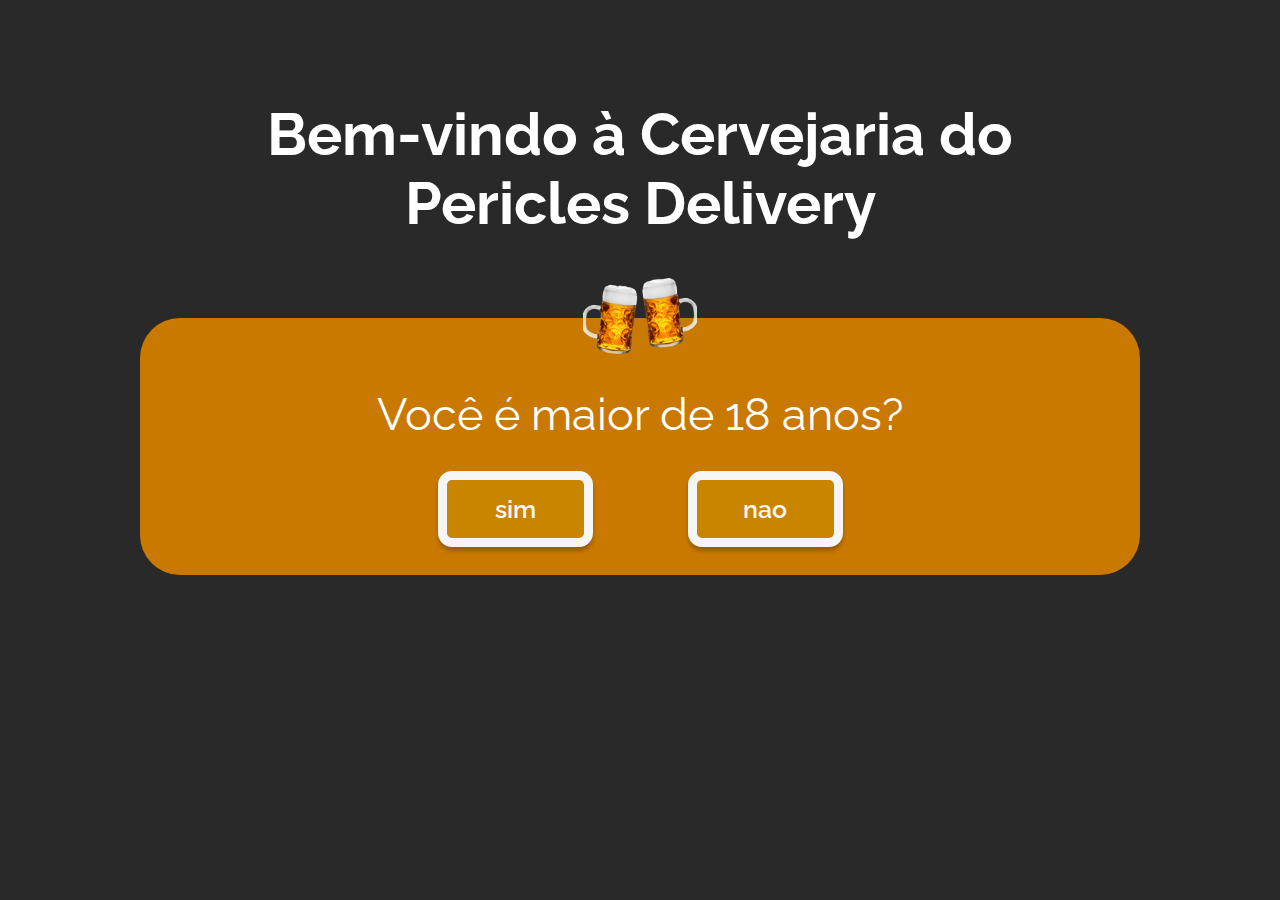
<file: dinamica aula 3/index.html>
<!DOCTYPE html>
<html lang="en">
<head>
    <meta charset="UTF-8">
    <meta http-equiv="X-UA-Compatible" content="IE=edge">
    <meta name="viewport" content="width=device-width, initial-scale=1.0">
    <link rel="stylesheet" href="style.css">
    <title>Cervejaria Periclao</title>
    
    
    
    <script>
        function resposta1(){
                window.location.href="/sim/sim.html";
        }
        
        
        function resposta2(){
                window.location.href="/nao/nao.html";
        }
    </script>
</head>
<body>
    <h1>Bem-vindo à Cervejaria do Pericles Delivery</h1>
    <header>
        <img src="img/image 4.png">
        <div id="voce"><label>Você é maior de 18 anos?</label></div>
        
        
        <form method="post">
            <div id="input">
                <input onclick="resposta1()" type="button" name="sim"value="sim" id="sim">

                <input onclick="resposta2()" type="button" name="nao" value="nao" id="nao">
            </div>
        </form>
        
        
    </header>
    
</body>
</html>
</file>
<file: dinamica aula 3/style.css>
@import url('https://fonts.googleapis.com/css2?family=Inter:wght@400;700&family=Raleway:ital,wght@0,100;0,200;0,300;0,400;0,500;0,600;0,700;0,800;0,900;1,100;1,200;1,300;1,400;1,500;1,600;1,700;1,800;1,900&display=swap');

body{
    background: rgba(0, 0, 0, 0.84);
    display: flex;
    flex-direction: column;
    align-items: center;
    margin: 0;
    padding: 0;
}
h1{
    width: 946px;
    height: 138px;
    left: 288px;
    top: 107px;
    margin-top: 100px;

    font-family: 'Raleway';
    font-style: normal;
    font-weight: 700;
    font-size: 59px;
    line-height: 69px;
    text-align: center;

    color: #FFFFFF;
}
img{
    width: 114px;
    margin-top: -40px;
}
header{
    width: 1000px;
    height: 257px;
    background: #CA7900;
    border-radius: 40px;
    text-align: center;
    margin-top: 40px;
}
#voce{
    display: flex;
    justify-content:center;
    align-items: center;
    text-align: center;
    margin-top: 30px;
}
form #input{
    display: flex;
    justify-content: space-around;
    text-align: center;
    margin: 0 100px 0 100px;
    width: 500px;
}
form{
    margin-top: 30px;
    display: flex;
    justify-content: space-around;
}
form #sim{
    width: 155px;
    height: 76px;
    left: 455px;
    top: 562px;

    background: #CA8500;
    border: 9px solid #F5F5F5;
    box-shadow: 0px 4px 4px rgba(0, 0, 0, 0.25);
    border-radius: 14px;

    font-family: 'Raleway';
    font-style: normal;
    font-weight: 600;
    font-size: 25px;
    line-height: 42px;
    align-items: center;

    color: #F5F5F5;
}
form #nao{
    width: 155px;
    height: 76px;
    left: 455px;
    top: 562px;

    background: #CA8500;
    border: 9px solid #F5F5F5;
    box-shadow: 0px 4px 4px rgba(0, 0, 0, 0.25);
    border-radius: 14px;
    font-family: 'Raleway';
    font-style: normal;
    font-weight: 600;
    font-size: 25px;
    line-height: 42px;
    align-items: center;
    color: #F5F5F5;
}

header label{
    font-family: 'Raleway';
    font-style: normal;
    font-weight: 400;
    font-size: 45px;
    line-height: 53px;
    /* identical to box height */

    text-align: center;

    color: #FFFFFF;
}
</file>
